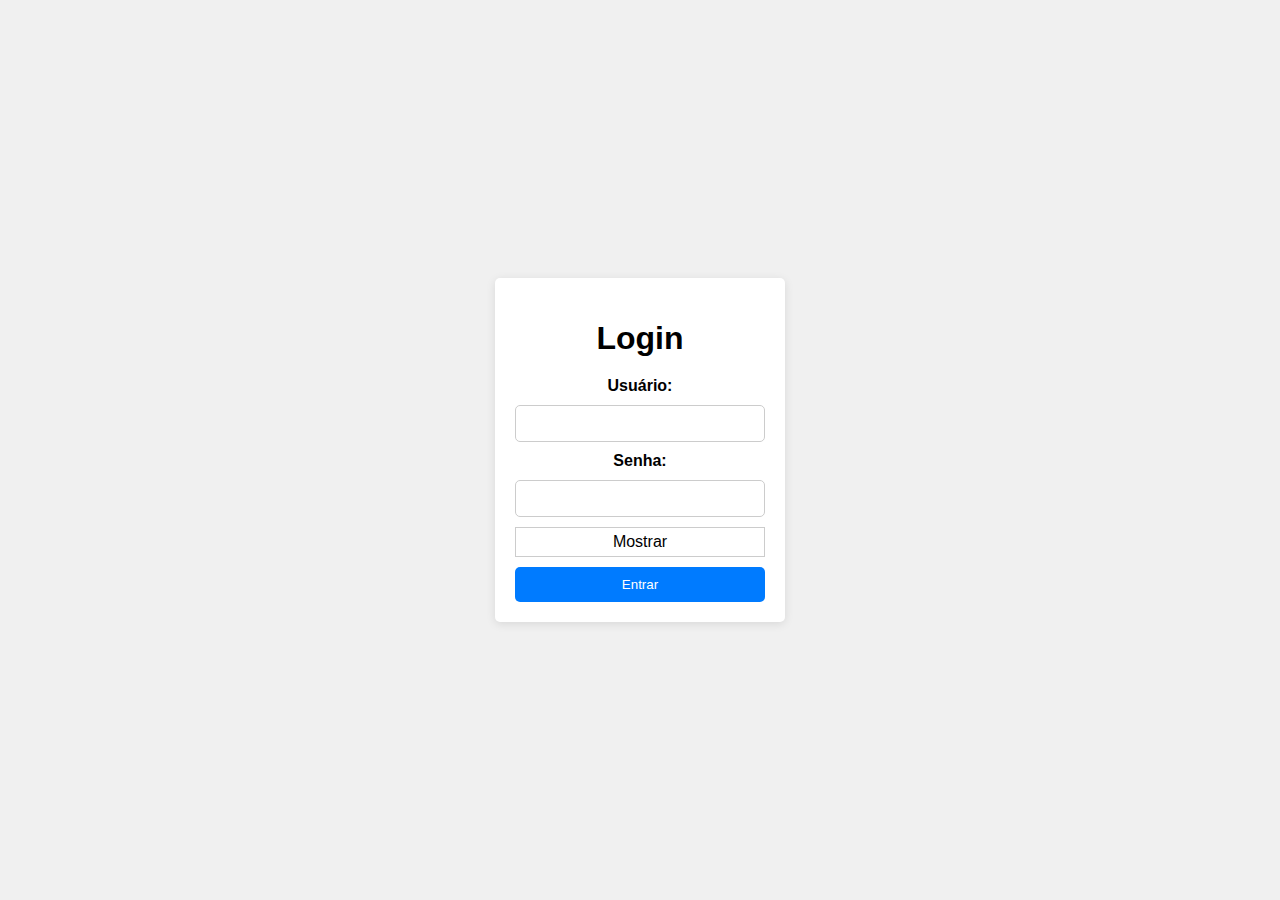
<file: index.html>
<!DOCTYPE html>
<html lang="en">
<head>
    <meta charset="UTF-8">
    <meta name="viewport" content="width=device-width, initial-scale=1.0">
    <title>Login</title>
    <link rel="stylesheet" href="styles.css"><link>
</head>
<body>
    <div class="login-container">
        <h1>Login</h1>
        <form id="login-form">
            <label for="username">Usuário:</label>
            <input id="usernameInput" type="text" name="username" required>
            
            <label for="password">Senha:</label>
            <input id="passwordInput" type="password" name="password" required>
            <span id="togglePassword" class="toggle-password show-password">Mostrar</span>
            
            <button id="loginBtn">Entrar</button>

            <div id="errorMessageDiv" class="error-div" style="display:none;">
                <h5 style="color: azure;" id="errorMessage"></h5>
            </div>
        </form>
    </div>
    <script type="module" src="login.js"></script>
</body>
</html>
</file>
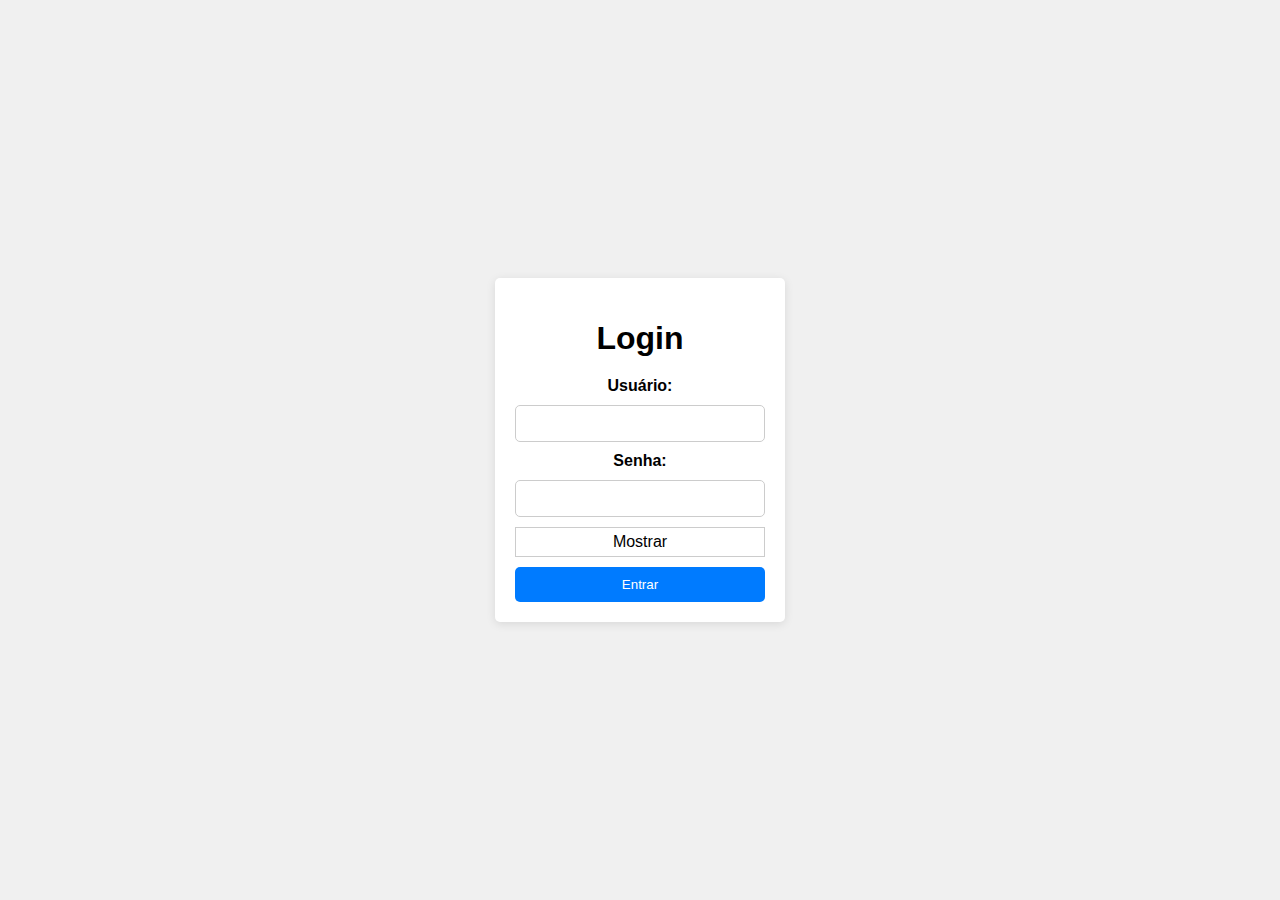
<file: loginPage.html>
<!DOCTYPE html>
<html lang="en">
<head>
    <meta charset="UTF-8">
    <meta name="viewport" content="width=device-width, initial-scale=1.0">
    <title>Login</title>
    <link rel="stylesheet" href="styles.css">
</head>
<body>
    <div class="login-container">
        <h1>Login</h1>
        <form id="login-form">
            <label for="username">Usuário:</label>
            <input id="usernameInput" type="text" name="username" required>
            
            <label for="password">Senha:</label>
            <input id="passwordInput" type="password" name="password" required>
            <span id="togglePassword" class="toggle-password show-password">Mostrar</span>
            
            <button type="submit">Entrar</button>
        </form>
    </div>
    <script src="login.js"></script>
</body>
</html>
</file>
<file: styles.css>
body {
    font-family: Arial, sans-serif;
    margin: 0;
    padding: 0;
    display: flex;
    justify-content: center;
    align-items: center;
    min-height: 100vh;
    background-color: #f0f0f0;
}

h1 {
    margin-bottom: 20px;
}

form {
    display: flex;
    flex-direction: column;
    gap: 10px;
}

label {
    font-weight: bold;
}

input {
    padding: 10px;
    border: 1px solid #ccc;
    border-radius: 5px;
}

button {
    background-color: #007bff;
    color: #fff;
    padding: 10px;
    border: none;
    border-radius: 5px;
    cursor: pointer;
}

button:hover {
    background-color: #0056b3;
}

.login-container {
    background-color: #fff;
    border-radius: 5px;
    padding: 20px;
    box-shadow: 0px 2px 10px rgba(0, 0, 0, 0.1);
    text-align: center;
    max-width: 250px;
    width: 250px;
}

.toggle-password.show-password {
    float: right;
    border: 1px solid #ccc;
    padding: 5px;
    cursor: pointer;
}

.error-div {
    border-radius: 0.3em;
    background: rgb(246, 105, 53);
    padding-left: 0.4em;
    padding-right: 0.4em;
}
</file>
